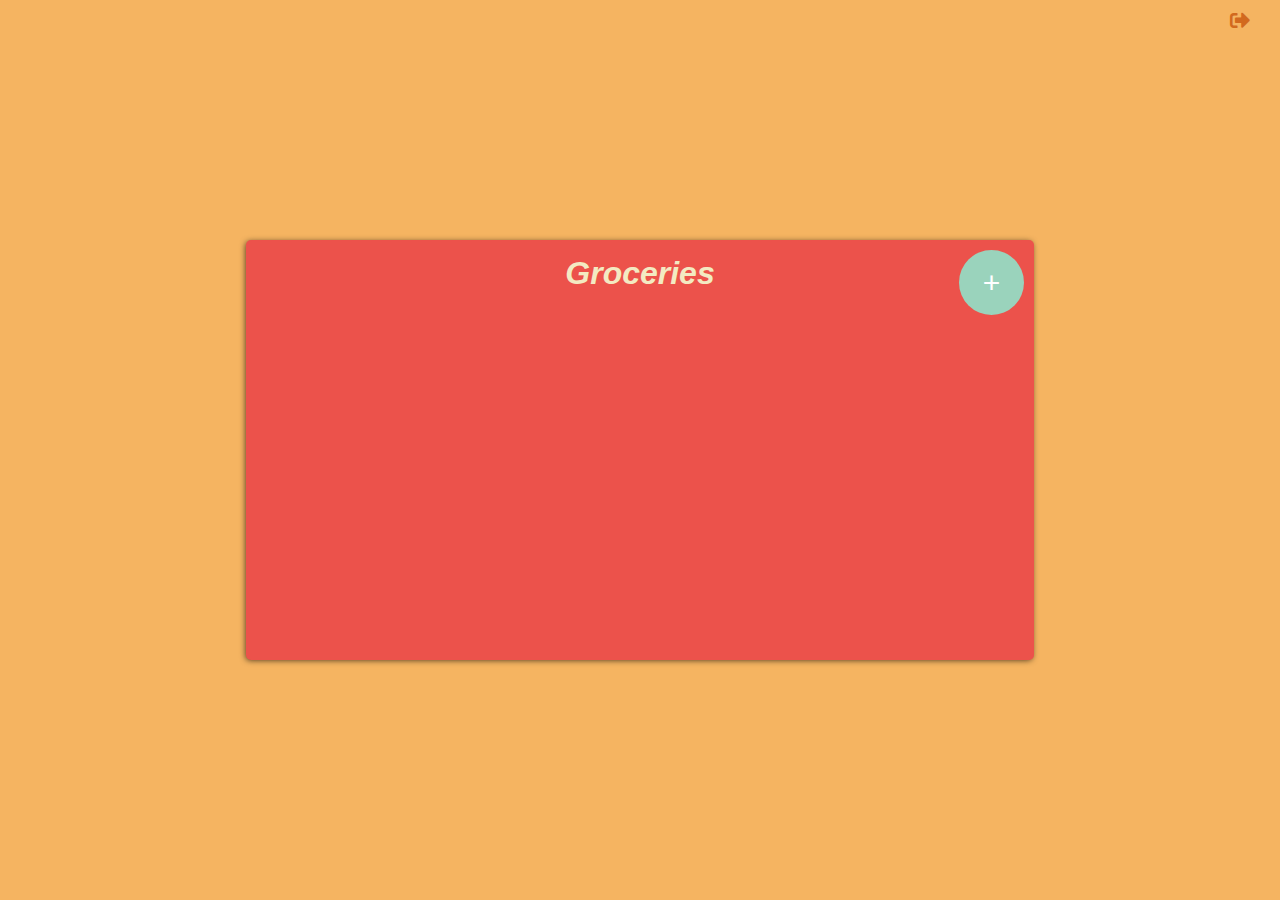
<file: src/index.html>
<!DOCTYPE html>
<html lang="en">

<head>
  <meta charset="UTF-8" />
  <meta name="viewport" content="width=device-width, initial-scale=1.0" />
  <link rel="stylesheet" href="./assets/css/app.css" />
  <link rel="stylesheet" href="./assets/css/fontAwesome/css/all.css" />
  <title>Groceries App</title>
</head>

<body>
  <div class="app-container">
    <div class="logout-container">
      <span id="userName"></span>
      <i id="logoutBtn" class="fas fa-sign-out-alt logout-icon" title="Logout"></i>
    </div>
    <div class="list-container shadow">
      <div class="list-wrapper">
        <h1 class="list-header">Groceries</h1>
        <div id="listContainer">

        </div>
        <button id="addBtn" class="add-item-btn">+</button>

      </div>
    </div>
  </div>
  </div>
  <script src="./constants/appConstants.js"></script>
  <script src="./js/index.js"></script>

</body>

</html>
</file>
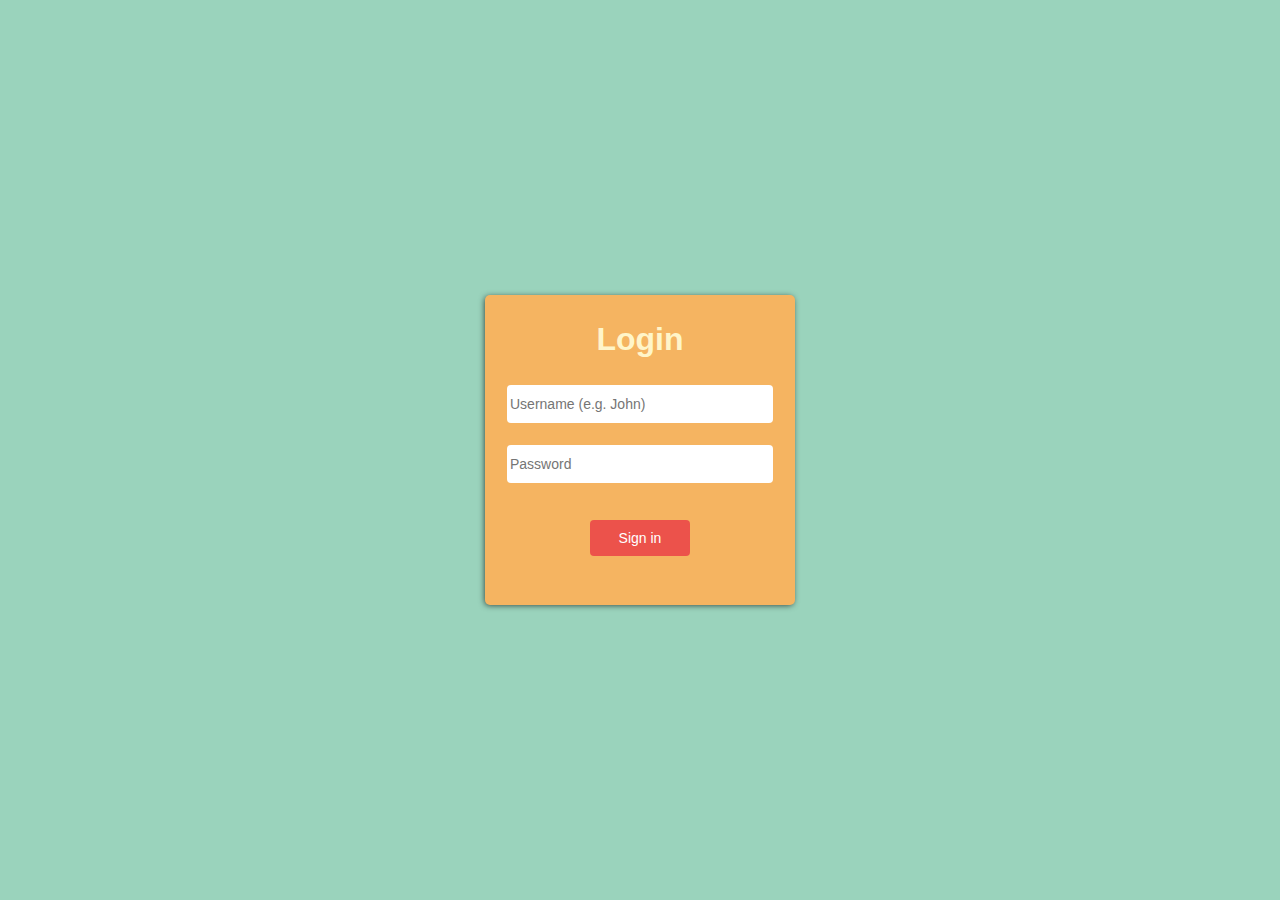
<file: src/pages/login.html>
<!DOCTYPE html>
<html lang="en">

<head>
  <meta charset="UTF-8" />
  <meta name="viewport" content="width=device-width, initial-scale=1.0" />
  <link rel="stylesheet" href="../assets/css/login.css" />
  <title>Grocery App | Login</title>
</head>

<body>
  <div class="login-container shadow">
    <h1 class="login-header">Login</h1>
    <form id="loginForm">
      <div class="input-field">
        <input id="username" type="text" placeholder="Username (e.g. John)" required />
      </div>
      <div class="input-field">
        <input id="password" type="password" placeholder="Password" required />
      </div>
      <div class="sign-in-btn-container">
        <button id="signInBtn" class="sign-in-btn" type="submit">Sign in</button>
      </div>
    </form>
  </div>
  <script src="../constants//appConstants.js"></script>
  <script src="../js/login.js"></script>
</body>

</html>
</file>
<file: src/assets/css/app.css>
* {
  margin: 0;
  padding: 0;
  font-family: "Trebuchet MS", "Lucida Sans Unicode", "Lucida Grande",
    "Lucida Sans", Arial, sans-serif;
}

.app-container {
  background-color: #f5b461;
  height: 100vh;
  position: relative;
}

.list-container {
  position: absolute;
  top: 50%;
  left: 50%;
  transform: translate(-50%, -50%);
  background-color: #ec524b;
  min-height: 400px;
  width: 60%;
  border-radius: 5px;
  padding: 10px;
}

#listContainer {
  padding: 8px;
}

.item-name-read-only {
  color: #c4ffe7;
}

.add-item-btn {
  border-radius: 50%;
  height: 65px;
  width: 65px;
  border: none;
  outline: none;
  text-align: center;
  font-size: 30px;
  color: white;
  background-color: #9ad3bc;
  text-decoration: none;
  position: absolute;
  right: 10px;
  top: 10px;
  cursor: pointer;
}

.list-header {
  font-style: italic;
  text-align: center;
  margin: 5px;
  color: #f3eac2;
}

.item-name {
  padding: 3px;
  font-size: 14px;
  width: 100%;
  box-sizing: border-box;
  border-radius: 4px;
  outline: none;
  border: none;
  height: 40px;
}

.list-item {
  display: flex;
  align-items: center;
  justify-content: space-between;
  margin-top: 35px;
}

.list-item .action-icon {
  font-size: 20px;
  margin-left: 15px;
  cursor: pointer;
}

.shadow {
  box-shadow: -1px 1px 6px -1px rgba(0, 0, 0, 0.75);
}

.logout-container {
  position: absolute;
  right: 20px;
  font-size: 20px;
  font-weight: 600;
  margin: 10px;
}

.logout-container .logout-icon{
  color: chocolate;
  cursor: pointer;
}
</file>
<file: src/assets/css/login.css>
* {
  font-family: "Trebuchet MS", "Lucida Sans Unicode", "Lucida Grande",
    "Lucida Sans", Arial, sans-serif;
}

body {
  background-color: #9ad3bc;
}

.login-container {
  position: absolute;
  top: 50%;
  left: 50%;
  transform: translate(-50%, -50%);
  height: 300px;
  width: 300px;
  background-color: #f5b461;
  border-radius: 5px;
  padding: 5px;
}

.login-container .login-header {
  text-align: center;
  color: #fff5c9;
}

.input-field {
  margin: 12px;
  padding: 5px;
}

.sign-in-btn-container {
  display: flex;
  justify-content: center;
  align-items: center;
}

.sign-in-btn-container .sign-in-btn {
  outline: none;
  border: none;
  border-radius: 4px;
  padding: 10px;
  color: white;
  font-size: 14px;
  cursor: pointer;
  width: 100px;
  background-color: #ec524b;
  margin-top: 20px;
}

.input-field input {
  padding: 3px;
  font-size: 14px;
  width: 100%;
  box-sizing: border-box;
  border-radius: 4px;
  outline: none;
  border: none;
  height: 38px;
}

.input-field input::placeholder {
  font-family: "Trebuchet MS", "Lucida Sans Unicode", "Lucida Grande",
    "Lucida Sans", Arial, sans-serif;
}

.shadow {
  box-shadow: -1px 1px 6px -1px rgba(0, 0, 0, 0.75);
}
</file>
